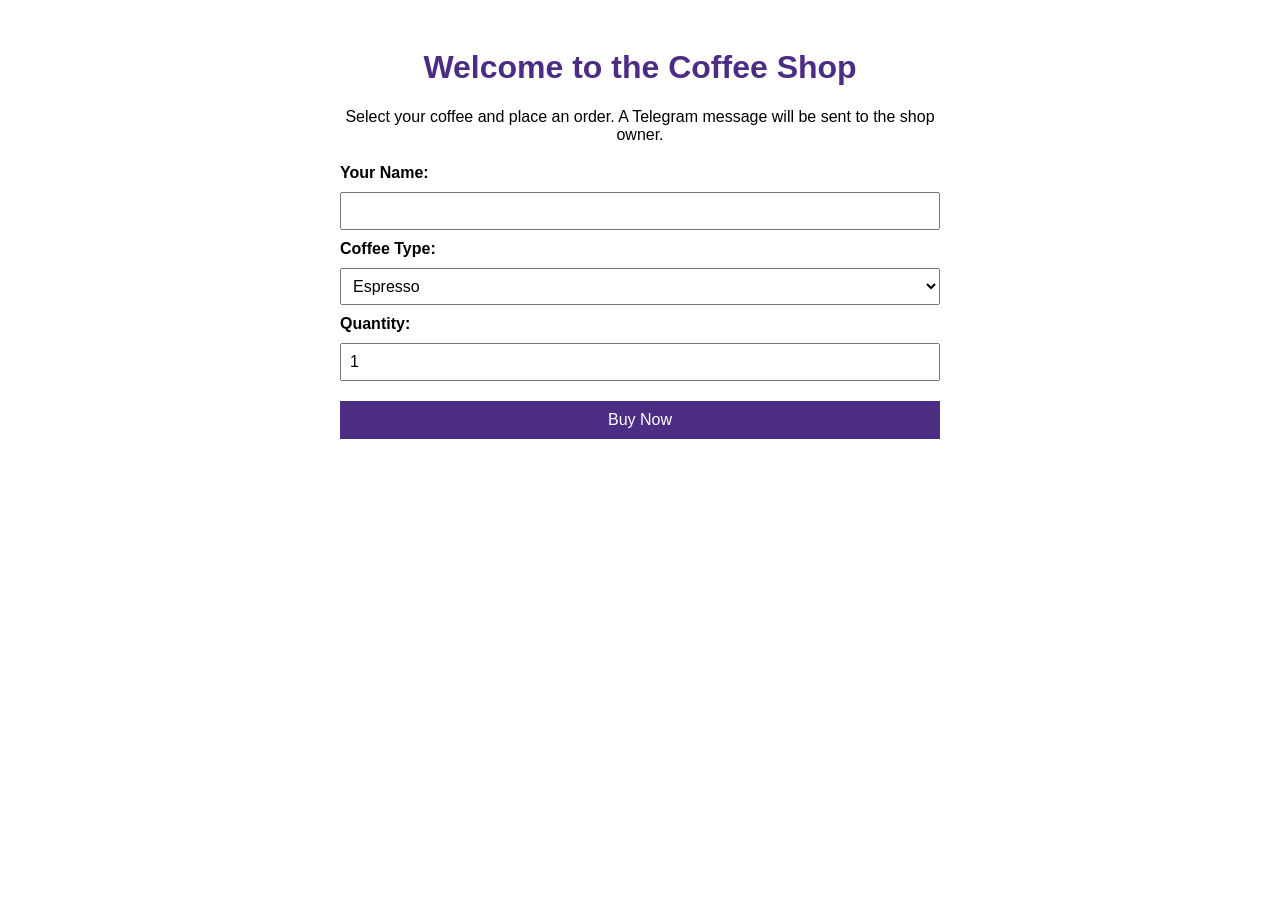
<file: index.html>
<!DOCTYPE html>
<html lang="en">
<head>
    <meta charset="UTF-8" />
    <meta name="viewport" content="width=device-width, initial-scale=1.0" />
    <title>Coffee Shop</title>
    <link rel="stylesheet" href="style.css" />
</head>
<body>
    <div class="container">
        <h1>Welcome to the Coffee Shop</h1>
        <p>Select your coffee and place an order. A Telegram message will be sent to the shop owner.</p>
        <form id="orderForm">
            <label for="name">Your Name:</label>
            <input type="text" id="name" name="name" required />
            <label for="coffee">Coffee Type:</label>
            <select id="coffee" name="coffee" required>
                <option value="Espresso">Espresso</option>
                <option value="Latte">Latte</option>
                <option value="Cappuccino">Cappuccino</option>
                <option value="Americano">Americano</option>
            </select>
            <label for="quantity">Quantity:</label>
            <input type="number" id="quantity" name="quantity" min="1" value="1" required />
            <button type="submit">Buy Now</button>
        </form>
        <div id="status"></div>
    </div>
    <script src="script.js"></script>
</body>
</html>
</file>
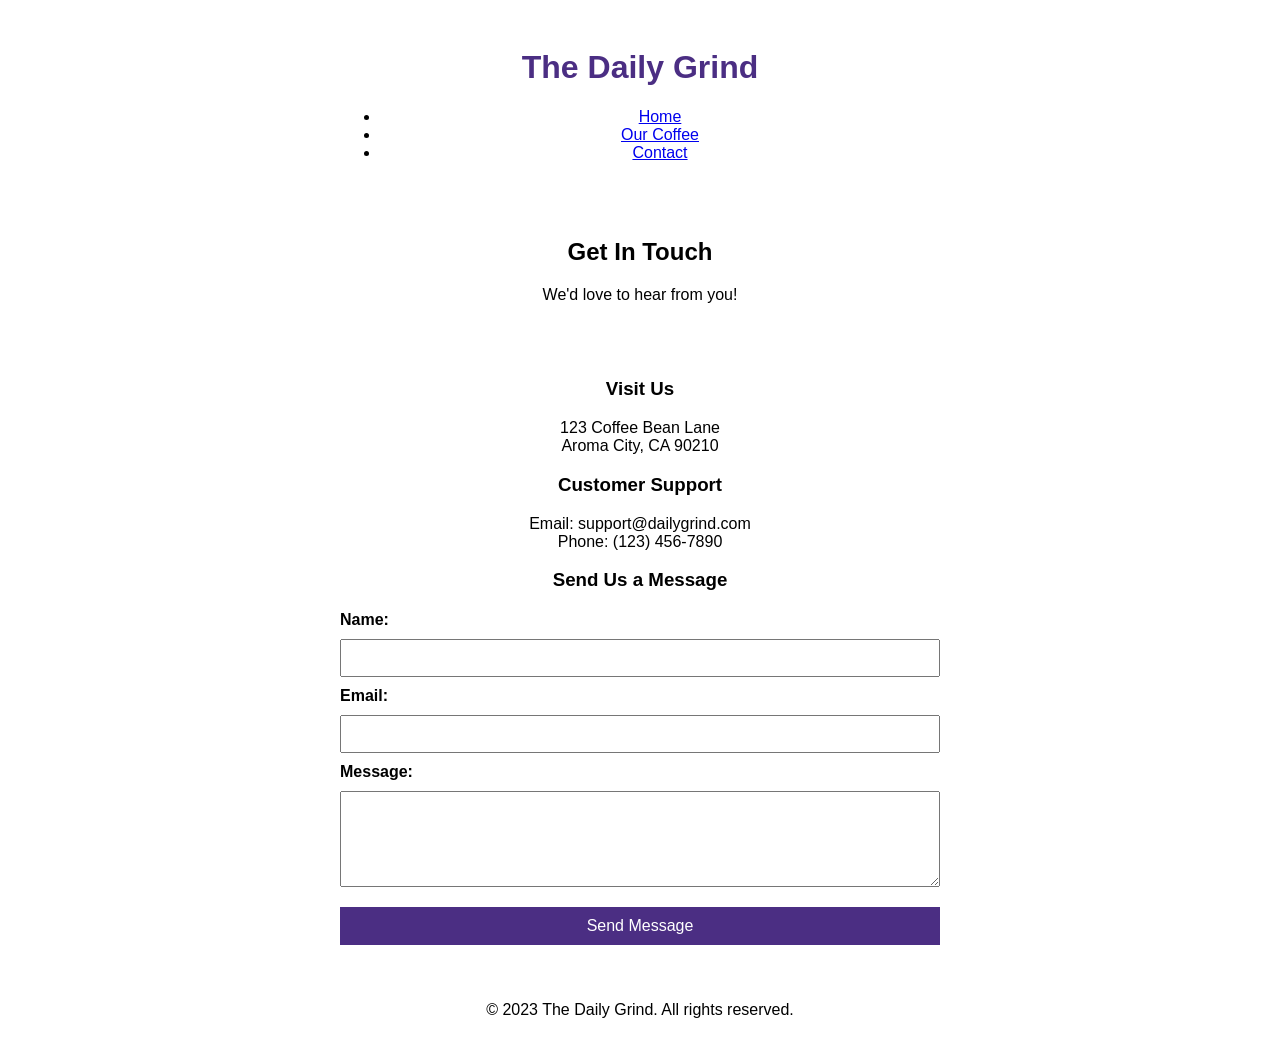
<file: contact.html>
<!DOCTYPE html>
<html lang="en">
<head>
    <meta charset="UTF-8">
    <meta name="viewport" content="width=device-width, initial-scale=1.0">
    <title>Contact Us - The Daily Grind</title>
    <link rel="stylesheet" href="style.css">
</head>
<body>
    <header>
        <div class="container">
            <h1>The Daily Grind</h1>
            <nav>
                <ul>
                    <li><a href="index.html">Home</a></li>
                    <li><a href="products.html">Our Coffee</a></li>
                    <li><a href="contact.html">Contact</a></li>
                </ul>
            </nav>
        </div>
    </header>

    <section class="page-header">
        <div class="container">
            <h2>Get In Touch</h2>
            <p>We'd love to hear from you!</p>
        </div>
    </section>

    <section class="contact-section">
        <div class="container">
            <div class="contact-info">
                <h3>Visit Us</h3>
                <p>123 Coffee Bean Lane<br>Aroma City, CA 90210</p>
                <h3>Customer Support</h3>
                <p>Email: support@dailygrind.com<br>Phone: (123) 456-7890</p>
            </div>
            <div class="contact-form">
                <h3>Send Us a Message</h3>
                <form id="contact-form">
                    <label for="name">Name:</label>
                    <input type="text" id="name" name="name" required>

                    <label for="email">Email:</label>
                    <input type="email" id="email" name="email" required>

                    <label for="message">Message:</label>
                    <textarea id="message" name="message" rows="6" required></textarea>

                    <button type="submit" class="btn">Send Message</button>
                </form>
            </div>
        </div>
    </section>

    <footer>
        <div class="container">
            <p>&copy; 2023 The Daily Grind. All rights reserved.</p>
        </div>
    </footer>

    <script src="script.js"></script>
</body>
</html>
</file>
<file: style.css>
.container {
    max-width: 600px;
    margin: 0 auto;
    padding: 20px;
    font-family: Arial, sans-serif;
    text-align: center;
}

h1 {
    color: #4b2e83;
}

form {
    display: flex;
    flex-direction: column;
    gap: 10px;
    margin-top: 20px;
    text-align: left;
}

label {
    font-weight: bold;
}

input, select {
    padding: 8px;
    font-size: 1rem;
    width: 100%;
    box-sizing: border-box;
}

button {
    background-color: #4b2e83;
    color: white;
    border: none;
    padding: 10px;
    font-size: 1rem;
    cursor: pointer;
    margin-top: 10px;
}

button:hover {
    background-color: #3a2165;
}

#status {
    margin-top: 15px;
    font-weight: bold;
}
</file>
